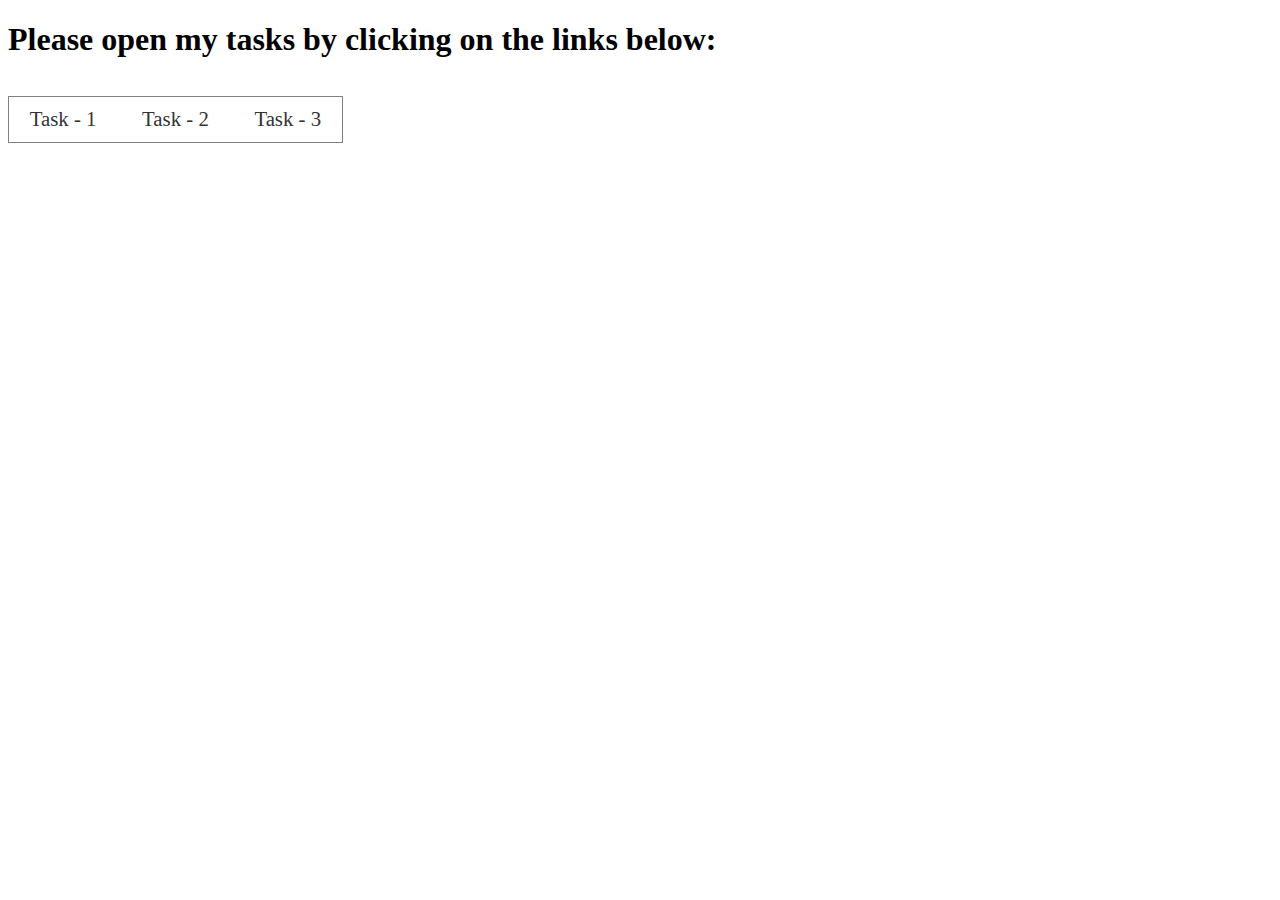
<file: index.html>
<!DOCTYPE html>
<html lang="en">
<head>
    <title>Tech Karo Test</title>
    <link rel="stylesheet" href="style.css">
</head>
<body>
    <h1>Please open my tasks by clicking on the links below:</h1>
    <ul>
        <li><a target="_blank" href="task-1/index.html">Task - 1</a></li>
        <li><a target="_blank" href="task-2/index.html">Task - 2</a></li>
        <li><a target="_blank" href="task-3/index.html">Task - 3</a></li>
    </ul>
</body>
</html>
</file>
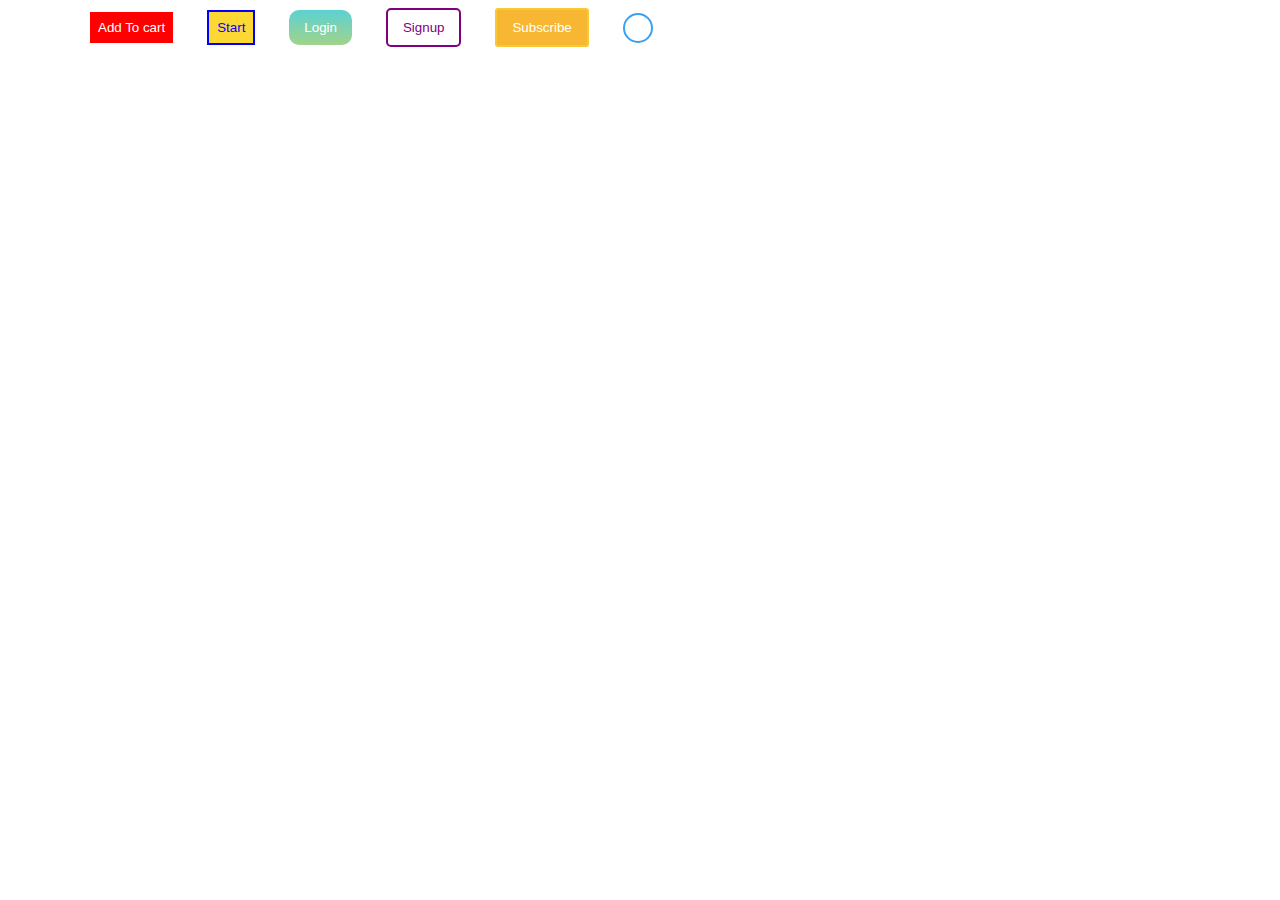
<file: task-1/index.html>
<!DOCTYPE html>
<html lang="en">
<head>
    <meta charset="UTF-8">
    <meta name="viewport" content="width=device-width, initial-scale=1.0">
    <meta http-equiv="X-UA-Compatible" content="ie=edge">
    <title>SALMAN ALI</title>
    <link rel="stylesheet" href="https://use.fontawesome.com/releases/v5.8.1/css/all.css" integrity="sha384-50oBUHEmvpQ+1lW4y57PTFmhCaXp0ML5d60M1M7uH2+nqUivzIebhndOJK28anvf" crossorigin="anonymous">
<link rel="stylesheet" href="style.css">
</head>
<body>
<button id="btn1">Add To cart</button>
<button id="btn2">Start</button>
<button id="btn3">Login</button>
<button id="btn4">Signup</button>
<button id="btn5">Subscribe</button>
<button id="btn6"><i class="fab fa-twitter"></i></button>
</body>
    </html>
</file>
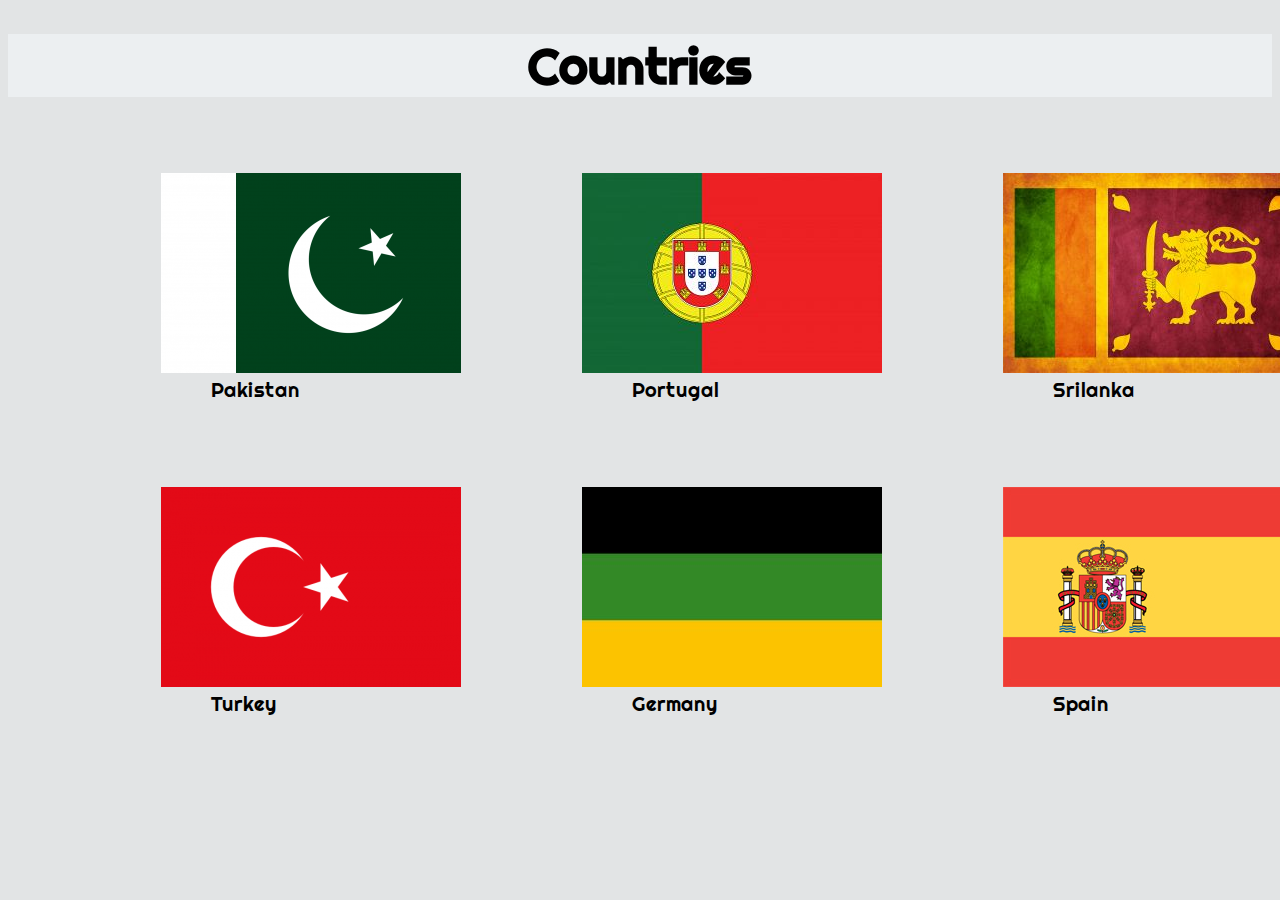
<file: task-2/index.html>
<!DOCTYPE html>
<html lang="en">
<head>
    <meta charset="UTF-8">
    <meta name="viewport" content="width=device-width, initial-scale=1.0">
    <meta http-equiv="X-UA-Compatible" content="ie=edge">
    <title>Document</title>
    <link rel="stylesheet" href="style.css">
    <link href="https://fonts.googleapis.com/css?family=Righteous" rel="stylesheet">
    <link href="https://fonts.googleapis.com/css?family=Satisfy" rel="stylesheet">
</head>
<body>
        <section>
                <h1>Countries</h1>
                <table>
                    <tr>
                        <td><div class="hov"><img src="pakistan.png" alt=""><span>Pakistan</span></div></td>
                        <td><div class="hov"><img src="portugal.jpg" alt=""><span>Portugal</span></div></td>
                        <td><div class="hov"><img src="srilanka.jpg" alt=""><span>Srilanka</span></div></td>
                    </tr>
                    <tr>
                        <td><div class="hov"><img src="turkey.png" alt=""><span>Turkey</span></div></td>
                        <td ><div class="hov"><img src="germany.jpg" alt=""><span>Germany</span></div></td>
                        <td ><div class="hov"><img src="spain.jpg" alt=""><span>Spain</span></div></td>
                    </tr>
                </table>
        </section>
</body>
</html>
</file>
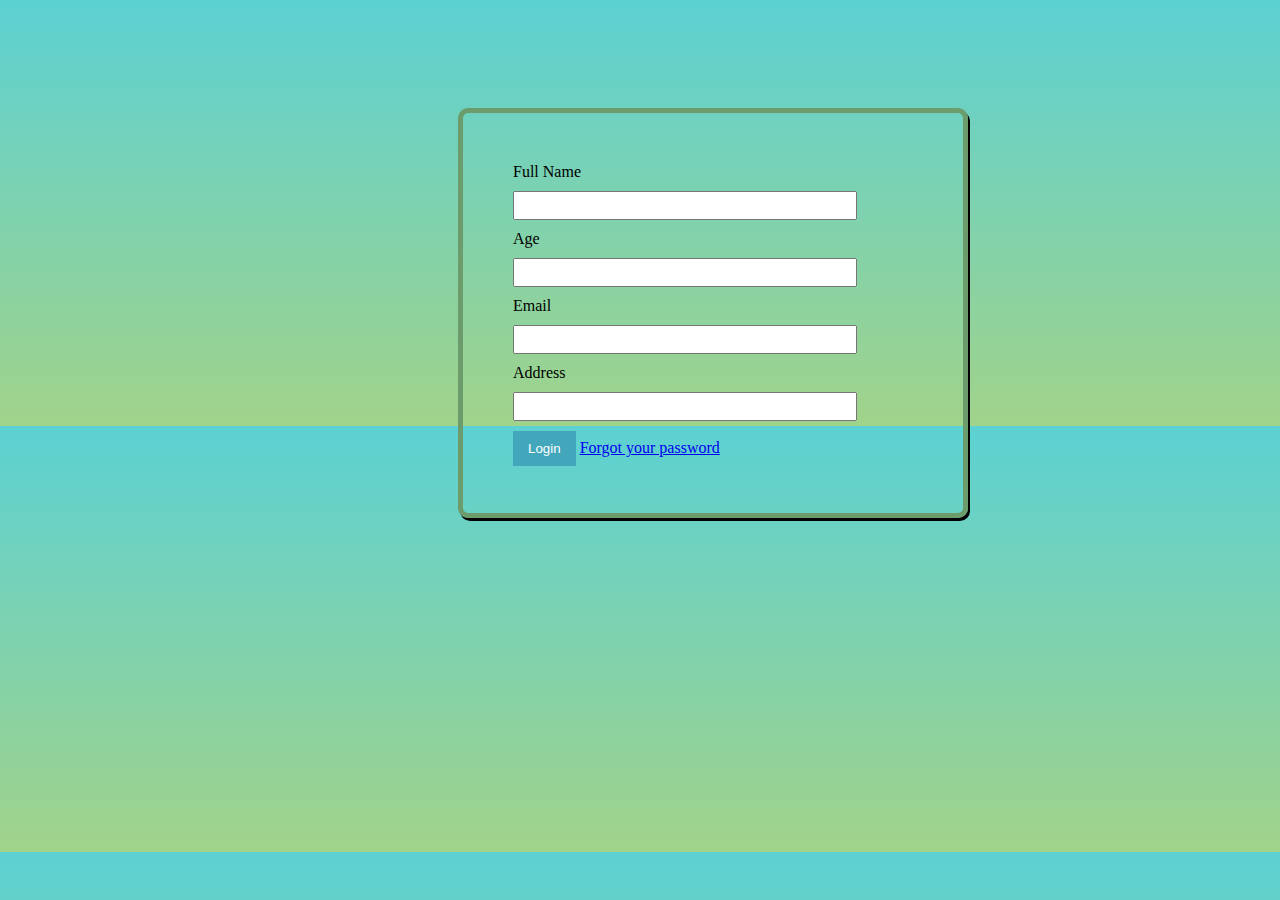
<file: task-3/index.html>
<!DOCTYPE html>
<html lang="en">
<head>
    <meta charset="UTF-8">
    <meta name="viewport" content="width=device-width, initial-scale=1.0">
    <meta http-equiv="X-UA-Compatible" content="ie=edge">
    <title>Document</title>
    <link rel="stylesheet" href="style.css">
    <link href="https://fonts.googleapis.com/css?family=Righteous" rel="stylesheet">
    <link href="https://fonts.googleapis.com/css?family=Satisfy" rel="stylesheet">
</head>
<body>
    <section>
        <form action="loggedin.html">
       <div> 
           <label for="name">Full Name</label></div>
        <div>
            <input type="text" id="name" class="field"> </div>
        <div>
        <label>Age</label>
        </div>
        <div>
        <input type="number" class="field" > 
        </div> 
        <div> 
        <label>Email</label>
        </div>
        <div>
        <input type="email" class="field">   
        </div>
        <div>
        <label>Address</label>
        </div>
        <div>
        <input type="text" class="field" >
        </div>
        <button>Login</button>    <a href="#">Forgot your password</a> 
        </form>
    </section>
</body>
</html>
</file>
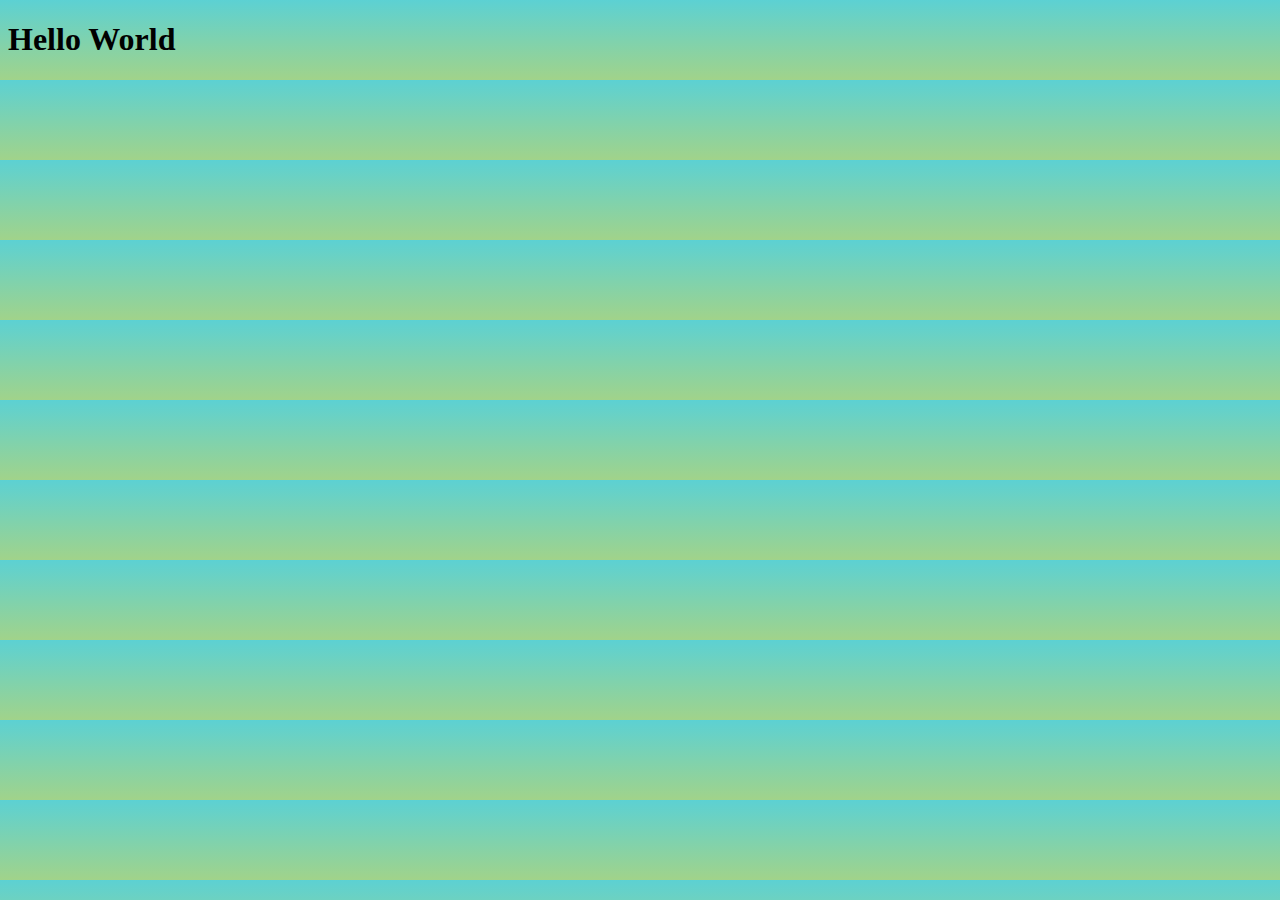
<file: task-3/loggedin.html>
<!DOCTYPE html>
<html lang="en">
<head>
    <meta charset="UTF-8">
    <meta name="viewport" content="width=device-width, initial-scale=1.0">
    <meta http-equiv="X-UA-Compatible" content="ie=edge">
    <title>Document</title>
    <link rel="stylesheet" href="style.css">
    <link href="https://fonts.googleapis.com/css?family=Righteous" rel="stylesheet">
    <link href="https://fonts.googleapis.com/css?family=Satisfy" rel="stylesheet">
</head>
<body>
   <h1>Hello World</h1>
</body>
</html>
</file>
<file: style.css>
li {
    padding: 0.5em 1em;
    display: inline-block;
    font-size: 1.3em;
}

ul {
    list-style: none;
    border: 1px solid grey;
    display: inline-block;
    padding: 0;
}

a {
    text-decoration: none;
    color: #333;
}

li:hover {
    background-color: orange;
    cursor: pointer;
}

li:hover a {
    color: white;
}
</file>
<file: task-1/style.css>
#btn1{
   border: none;
   background-color: red;
   color: white;
   padding: 8px;


}
#btn2{
    border: 2px solid blue;
    background-color:#fcd835;
    color: blue;
    padding: 8px 8px;
    
}
#btn3{
    border: none;
   background-image: linear-gradient(#5cd1d3, #a1d38a);
    color: white;
    border-radius: 10px;
    padding: 10px 15px;
    
}
#btn4{
    border: 2px solid purple;
    color: purple;
    background-color: white;
    padding: 10px 15px;
    border-radius: 5px;
    
}
#btn5{
    border: 2px solid #fac833;
    background-color: #f7b732;
    color: white;
    padding: 10px 15px;
    border-radius: 3px;
}
#btn6{
    border:2px solid #37a1f3;
  border-radius: 500px;
    background-color: white;
    width:30px;
    height:30px;
    color:#37a1f3;

   
    
}

#btn2:hover{
    background-color: blue;
    color: #fcd835;
    padding: 8px 8px;
    cursor: pointer;
    
}

#btn4:hover{
	color:  white;
    background-color:purple;
    padding: 10px 15px;
    border-radius: 5px;
    cursor: pointer;
    
}
#btn5:hover{
	background-color:#fac833;
    color: white;
    padding: 10px 15px;
    border-radius: 3px;
    cursor: pointer;
}
#btn6:hover{
	border-radius: 500px;
    background-color: #37a1f3;
    width:30px;
    height:30px;
    color:white;
   
}
*{
    margin-left: 30px;

}
i{
	position: relative;
	right:30px;
}
</file>
<file: task-2/style.css>
h1{
    font-family: 'Righteous', cursive;
    font-size: 50px ;
    background-color: #eceff1;
    text-align: center;
   
}
body{
	background-color: #e2e4e5;
    background-position: center;
}
/*section{
    background-color: #e2e4e5;
    background-position: center;
}*/
div.hov{
	 position: relative;
    left: 110px;
    margin: 40px;
}
span{
	font-size: 20px;
    margin:50px;
    font-family: 'Righteous', cursive;
}
div.hov:hover{
    cursor: pointer;
    background-color:white;
    border-top: 40px solid white;
    border-bottom: 40px solid white;
    border-left: 10px solid white;
    border-right: 10px solid white;
}
</file>
<file: task-3/style.css>
body{
    background-image: linear-gradient(#5cd1d3, #a1d38a);
}
section{
    height:300px;
    width:400px;
   border:5px solid rgb(108, 156, 108);
   position: relative;
   left: 450px;
   top:100px;
   padding: 50px;
   border-radius: 10px;
   background-color: rgba(0,#799984,0,20%);
   box-shadow:2px 3px ;
   
   }
button{
    color:white;
    background-color:#43a7bb;
    border: none;
    padding:10px 15px;
}
button:hover{
    color:white;
    background-color: #82bd40;
    border: none;
    padding:10px 15px;
    cursor: pointer;
   
}
.field{
   
    width:300px;
    margin-top:10px;
    margin-bottom:10px;
    padding: 5px 20px;
}
</file>
